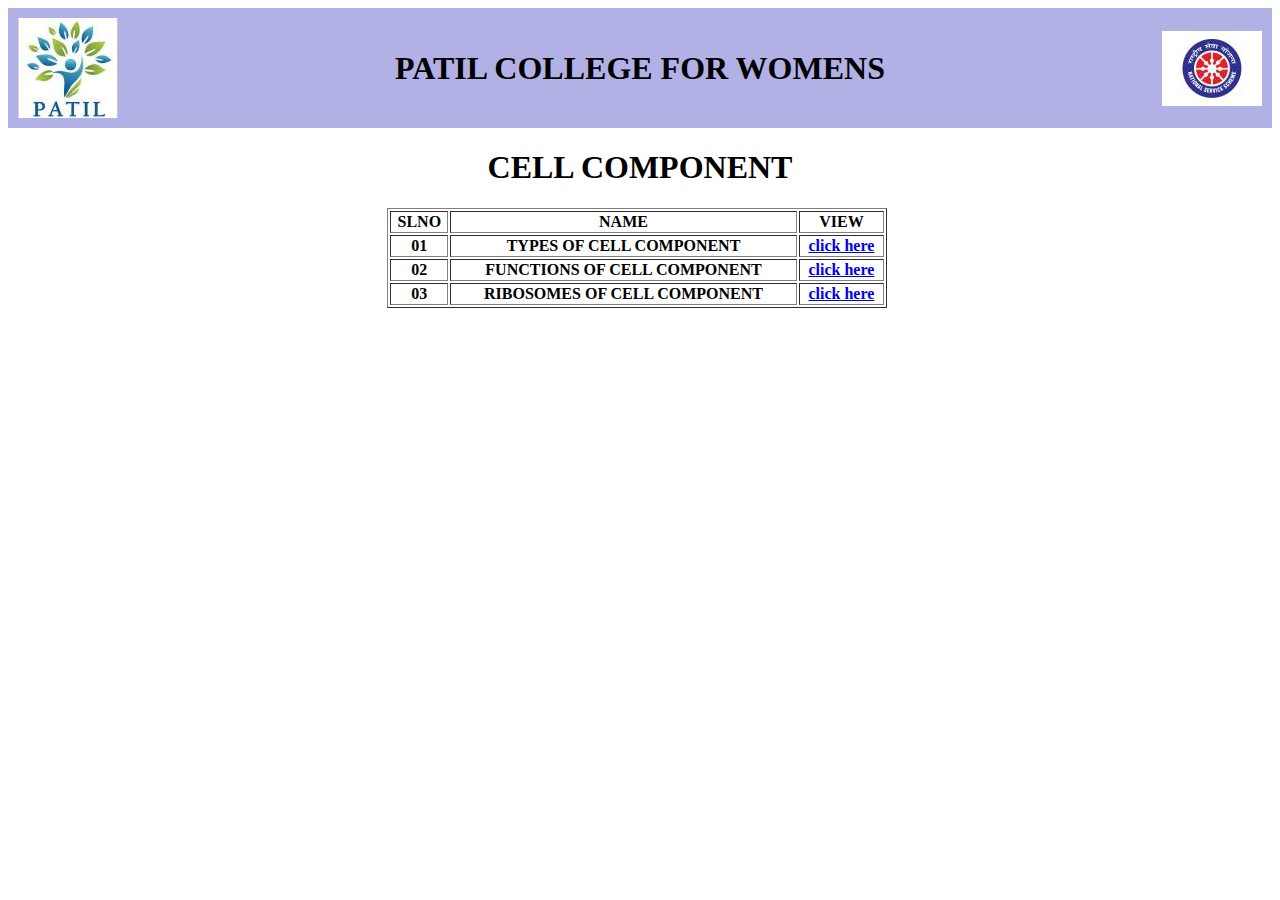
<file: index.html>
<html lang="en">
<head>
    <meta charset="UTF-8">
    <meta name="viewport" content="width=device-width, initial-scale=1.0">
    <title>web security</title>
    <link rel="stylesheet" href="STYLE.CSS">
</head>
<body>
    <header>
        <div class="header">
            <div class="leftlogo">
                <img src="images(1)(1).jpg" alt="leftlogo">
            </div>
            <div class="collegename">
                <h1>PATIL COLLEGE FOR WOMENS</h1>
            </div>
            <div class="rightlogo">
                <img src="National-Service-Scheme_Preview (1)(1)(1).jpg" alt="rightlogo">
            </div>
        </div>
    </header>
    <h1><center>CELL COMPONENT</center></h1>
    <h3><table border="1px" class="table" width="500px">
        <tr>
            <th>SLNO</th>
            <th>NAME</th>
            <th>VIEW</th>
        </tr>
        <tr>
            <th>01</th>
            <th>TYPES OF CELL COMPONENT</th>
            <th><a href="cell1.html">click here</a></th>
        </tr>
        <tr>
            <th>02</th>
            <th>FUNCTIONS OF CELL COMPONENT</th>
            <th><a href="cell2.html">click here</a></th>
        </tr>
        <tr>
            <th>03</th>
            <th>RIBOSOMES OF CELL COMPONENT</th>
            <th><a href="cell3.html">click here</a></th>
        </tr>
    </table>
</body>
</html>
</file>
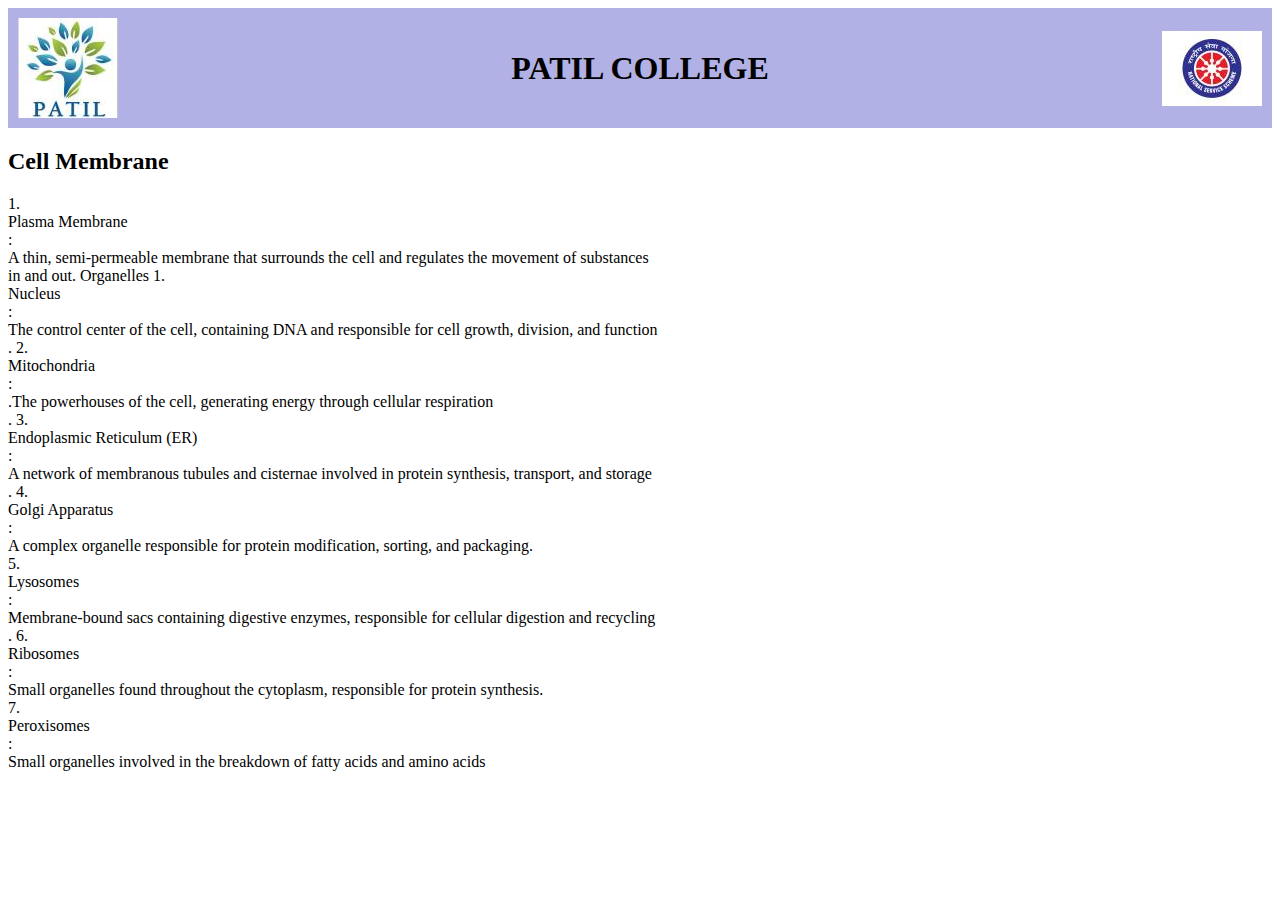
<file: cell1.html>
<html lang="en">
<head>
    <meta charset="UTF-8">
    <meta name="viewport" content="width=device-width, initial-scale=1.0">
    <title>web security</title>
    <link rel="stylesheet" href="STYLE.CSS">
</head>
<body>
    <header>
        <div class="header">
            <div class="leftlogo">
                <img src="images(1)(1).jpg" alt="leftlogo">
            </div>
            <div class="collegename">
                <h1>PATIL COLLEGE</h1>
            </div>
            <div class="rightlogo">
                <img src="National-Service-Scheme_Preview (1)(1)(1).jpg" alt="rightlogo">
            </div>
        </div>
    </header>
    <div>
        <p>
            <h2>Cell Membrane</h2>
1. <br>Plasma Membrane<br>: <br>A thin, semi-permeable membrane that surrounds the cell and regulates the movement of substances<br> in and out.

Organelles
1. <br>Nucleus<br>: <br>The control center of the cell, containing DNA and responsible for cell growth, division, and function<br>.
2. <br>Mitochondria<br>: <br>.The powerhouses of the cell, generating energy through cellular respiration<br>.
3. <br>Endoplasmic Reticulum (ER)<br>: <br>A network of membranous tubules and cisternae involved in protein synthesis, transport, and storage<br>.
4. <br>Golgi Apparatus<br>:<br> A complex organelle responsible for protein modification, sorting, and packaging.<br>
5. <br>Lysosomes<br>: <br>Membrane-bound sacs containing digestive enzymes, responsible for cellular digestion and recycling<br>.
6. <br>Ribosomes<br>: <br>Small organelles found throughout the cytoplasm, responsible for protein synthesis.<br>
7. <br>Peroxisomes<br>: <br>Small organelles involved in the breakdown of fatty acids and amino acids<br>
        </p>
    </div>
</file>
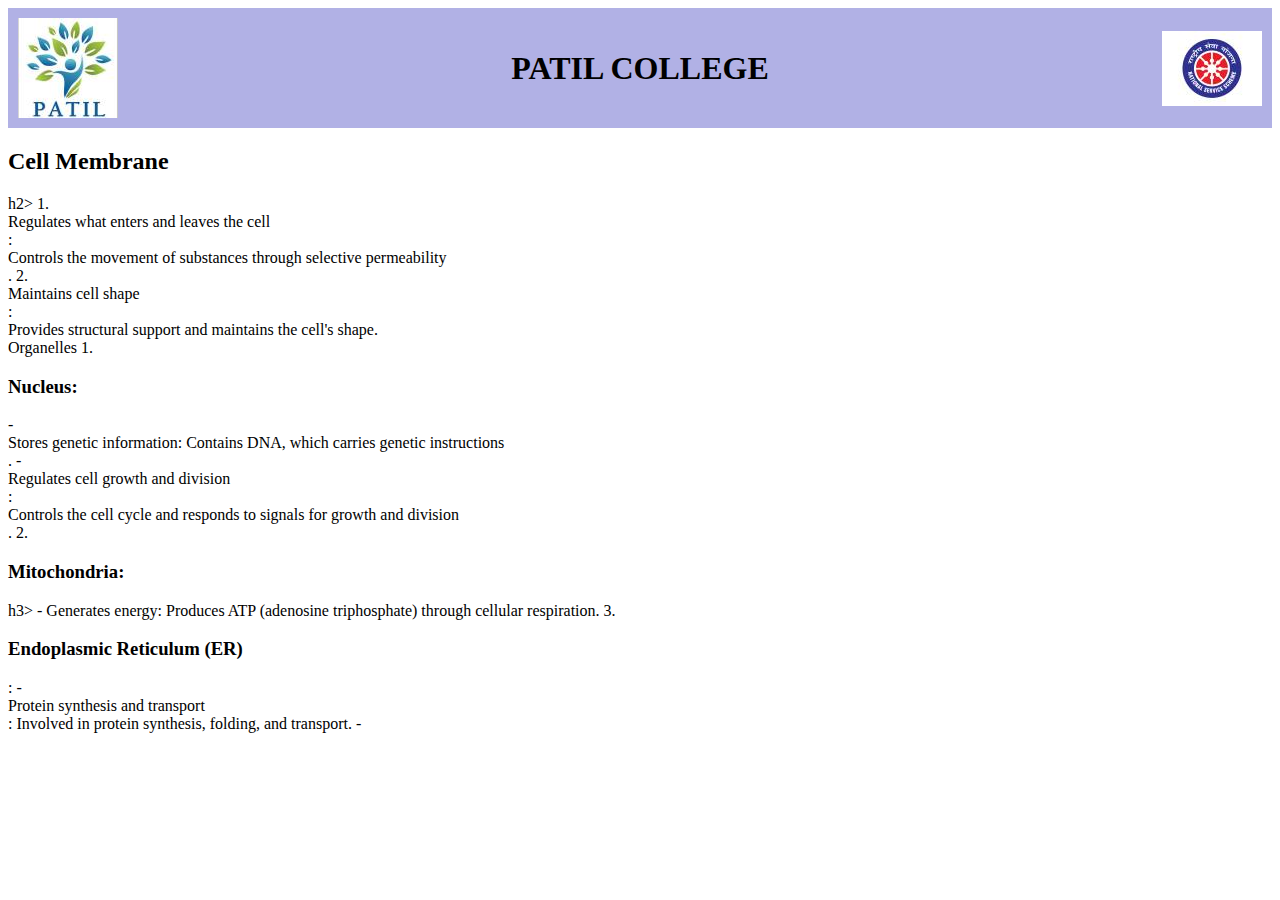
<file: cell2.html>
<html lang="en">
<head>
    <meta charset="UTF-8">
    <meta name="viewport" content="width=device-width, initial-scale=1.0">
    <title>web security</title>
    <link rel="stylesheet" href="STYLE.CSS">
</head>
<body>
    <header>
        <div class="header">
            <div class="leftlogo">
                <img src="images(1)(1).jpg" alt="leftlogo">
            </div>
            <div class="collegename">
                <h1>PATIL COLLEGE</h1>
            </div>
            <div class="rightlogo">
                <img src="National-Service-Scheme_Preview (1)(1)(1).jpg" alt="rightlogo">
            </div>
        </div>
    </header>
    <p>
<h2>Cell Membrane</h2>h2>
1. <br>Regulates what enters and leaves the cell<br>: <br>Controls the movement of substances through selective permeability<br>.
2. <br>Maintains cell shape<br>: <br>Provides structural support and maintains the cell's shape.<br>

Organelles
1. <h3>Nucleus:</h3>
    - <br>Stores genetic information: Contains DNA, which carries genetic instructions<br>.
    -<br> Regulates cell growth and division<br>: <br>Controls the cell cycle and responds to signals for growth and division<br>.
2. <h3>Mitochondria:</h3>h3>
    - Generates energy: Produces ATP (adenosine triphosphate) through cellular respiration.
3.<h3> Endoplasmic Reticulum (ER)</h3>:
    -<br> Protein synthesis and transport<br>: Involved in protein synthesis, folding, and transport.
    -
</file>
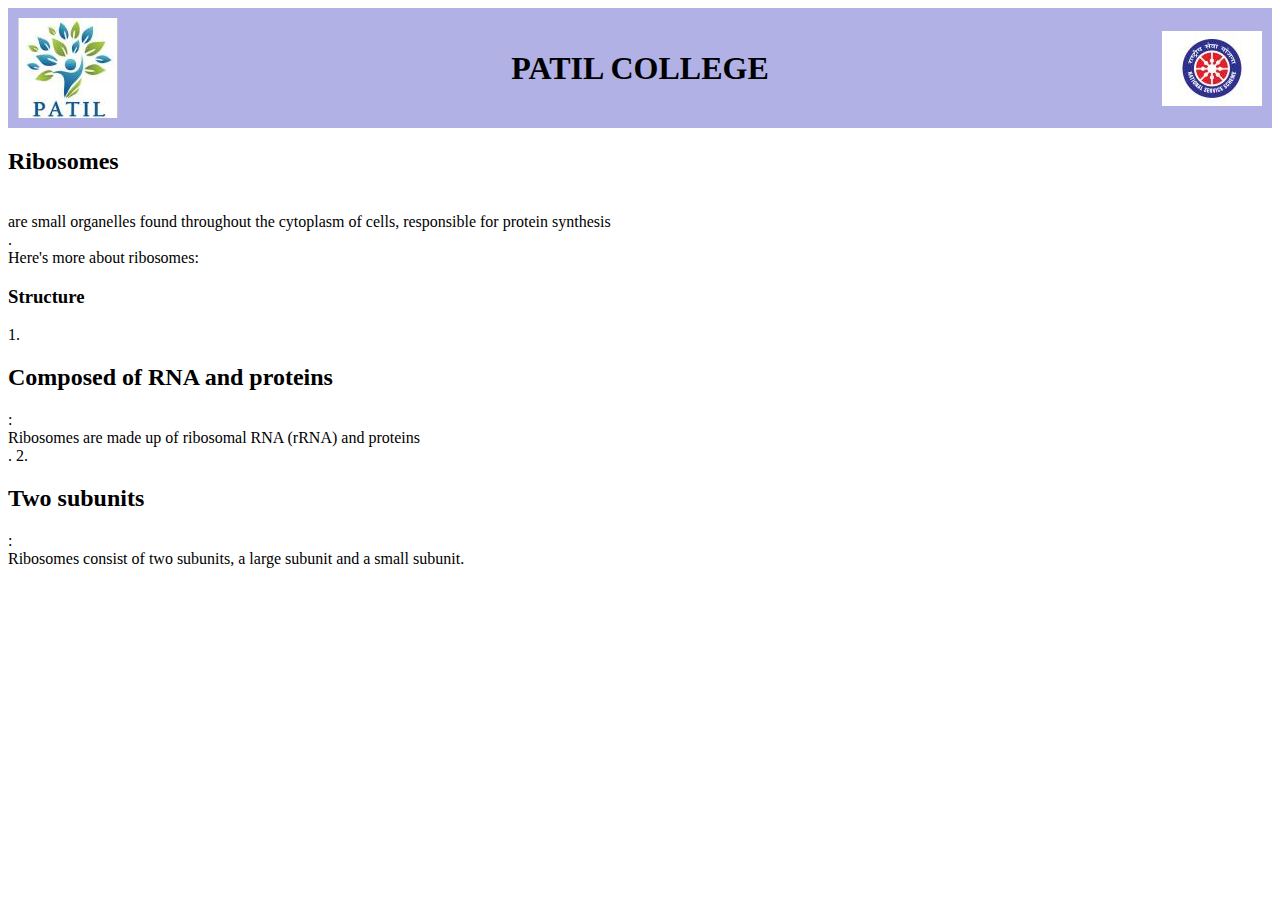
<file: cell3.html>
<html lang="en">
<head>
    <meta charset="UTF-8">
    <meta name="viewport" content="width=device-width, initial-scale=1.0">
    <title>web security</title>
    <link rel="stylesheet" href="STYLE.CSS">
</head>
<body>
    <header>
        <div class="header">
            <div class="leftlogo">
                <img src="images(1)(1).jpg" alt="leftlogo">
            </div>
            <div class="collegename">
                <h1>PATIL COLLEGE</h1>
            </div>
            <div class="rightlogo">
                <img src="National-Service-Scheme_Preview (1)(1)(1).jpg" alt="rightlogo">
            </div>
        </div>
    </header>
    <p><h2>Ribosomes</h2> <br>are small organelles found throughout the cytoplasm of cells, responsible for protein synthesis<br>. <br>Here's more about ribosomes:<br>

<h3>Structure</h3>
1. <h2>Composed of RNA and proteins</h2>: <br>Ribosomes are made up of ribosomal RNA (rRNA) and proteins<br>.
2.<h2> Two subunits</h2>: <br>Ribosomes consist of two subunits, a large subunit and a small subunit.<br>
</file>
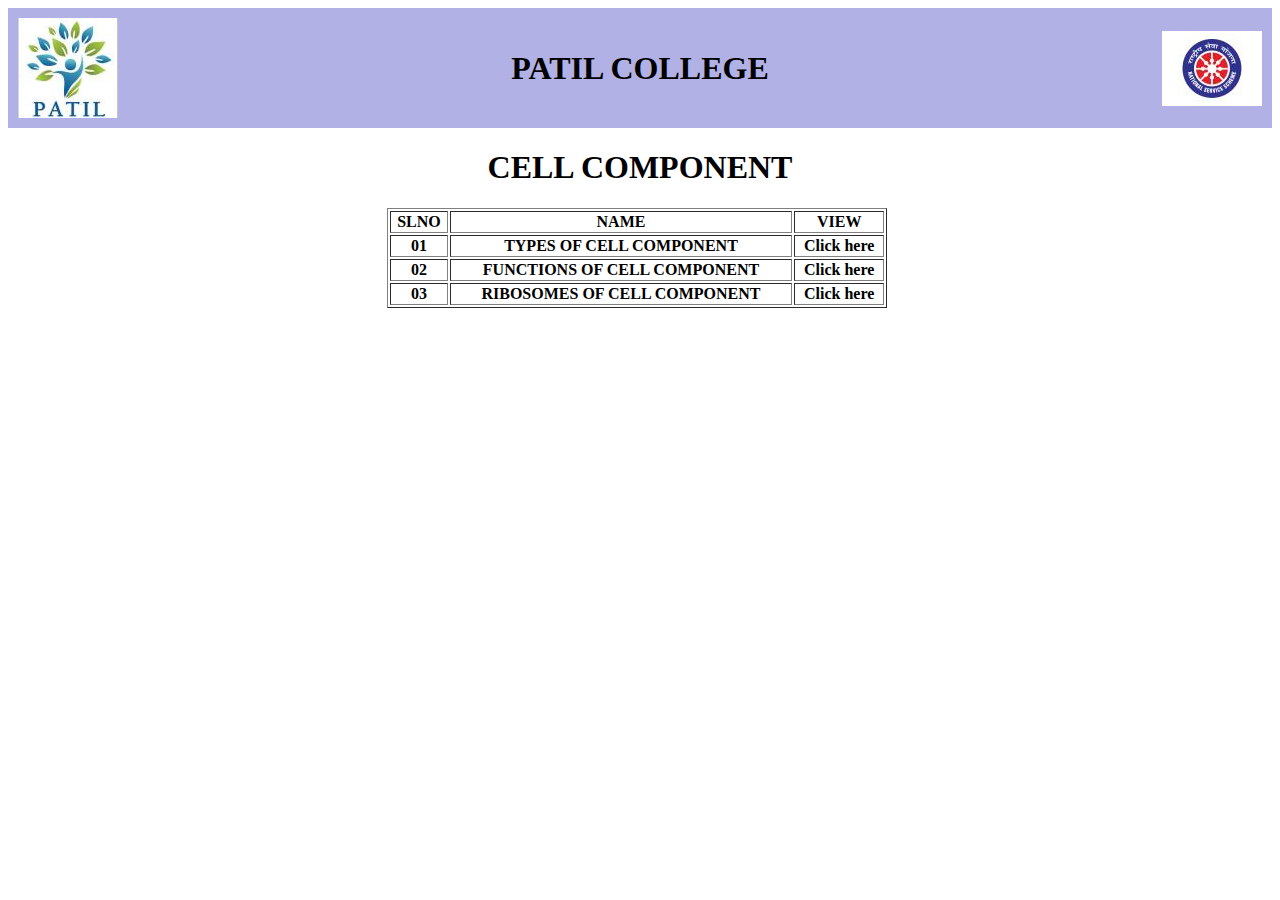
<file: index copy.html>
<html lang="en">
<head>
    <meta charset="UTF-8">
    <meta name="viewport" content="width=device-width, initial-scale=1.0">
    <title>web security</title>
    <link rel="stylesheet" href="STYLE.CSS">
</head>
<body>
    <header>
        <div class="header">
            <div class="leftlogo">
                <img src="images(1)(1).jpg" alt="leftlogo">
            </div>
            <div class="collegename">
                <h1>PATIL COLLEGE</h1>
            </div>
            <div class="rightlogo">
                <img src="National-Service-Scheme_Preview (1)(1)(1).jpg" alt="rightlogo">
            </div>
        </div>
    </header>
    <h1><center>CELL COMPONENT</center></h1>
    <h3><table border="1px" class="table" width="500px">
        <tr>
            <th>SLNO</th>
            <th>NAME</th>
            <th>VIEW</th>
        </tr>
        <tr>
            <th>01</th>
            <th>TYPES OF CELL COMPONENT</th>
            <th>Click here</th>
        </tr>
        <tr>
            <th>02</th>
            <th>FUNCTIONS OF CELL COMPONENT</th>
            <th>Click here</th>
        </tr>
        <tr>
            <th>03</th>
            <th>RIBOSOMES OF CELL COMPONENT</th>
            <th>Click here</th>
        </tr>
    </table>
</body>
</html>
</file>
<file: STYLE.CSS>
.header{
    display: flex;
    justify-content: space-between;
    align-items: center;
    padding: 10px;
    background-color: rgb(177, 177, 229);
    color: black;
}
header logo{
    width: 100px;
}
header logo img{
    width: 100px;
    height: auto;
}
header.collegename{
    text-align: center;
    
}
.table{
    margin-left: 30%;
    
}

.footer {
    background-color: #004080;
    color: white;
    text-align: center;
    padding: 5px 0;
    position: sticky;
    bottom: 0;
    width: 100%;
    margin-top: 320px;
    font-size: 14px;
}
</file>
